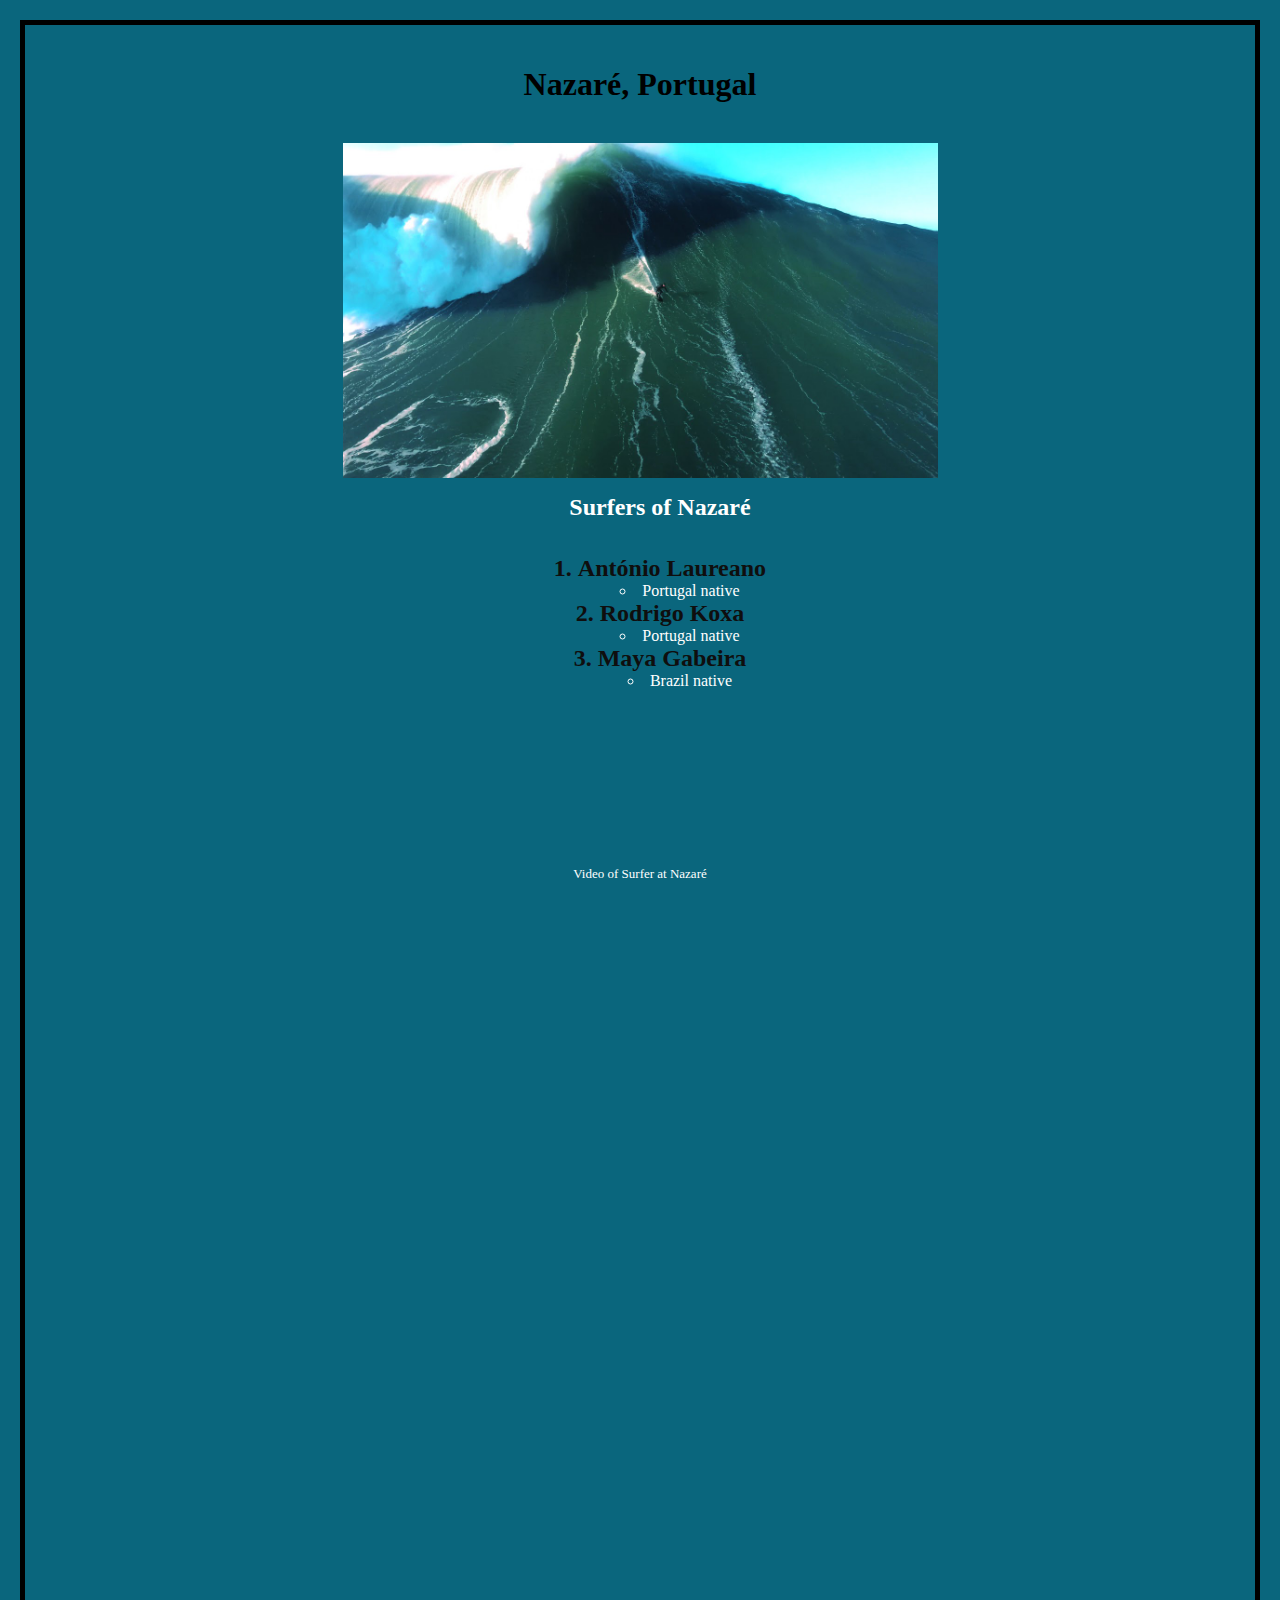
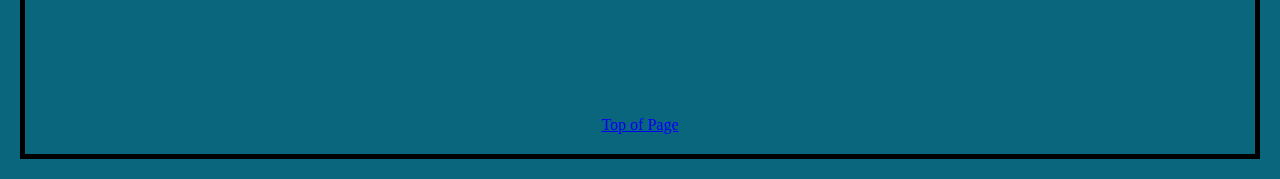
<file: scratchfinal.html>
<!DOCTYPE html>
<html lang="en">
<head>
    <meta charset="UTF-8">
    <meta http-equiv="X-UA-Compatible" content="IE=edge">
    <meta name="viewport" content="width=device-width, initial-scale=1.0">
    <title>Document</title>
    <title>Embed YouTube Video</title>
    <link rel="stylesheet" href="./css/scratch.css">
    
</head>
<body>
<div class="Title">
    <H1 id= "top" class="center">Nazaré, Portugal</H1>
</div>
    <Br>
    <img src="./assets/img/surfing.jpg">

<div class="centered-list"> 
    <ol>
        <h1 class="header">Surfers of Nazaré</h1>

        <br>
        <li class="Bold">António Laureano</li>
            <ul>
                <li class="country">Portugal native</li>
            </ul>
        <li class="Bold">Rodrigo Koxa</li>
            <ul>
                <li class="country">Portugal native</li>
            </ul>
        <li class="Bold">Maya Gabeira</li>
            <ul>
                <li class="country">Brazil native</li>
            </ul>
    </ol>
    
</div>   

    <br>
    <br>
    <h2 class="special">Video of Surfer at Nazaré</h2>
    <iframe width="560" height="315" src="https://www.youtube.com/embed/pZTx0XBx4hk" frameborder="0" allow="autoplay; encrypted-media" allowfullscreen></iframe>
    <br>
    <br>
    <br>
    <br>
    <div       class='tableauPlaceholder' id='viz1681420573891' style='position: center ;'><noscript><a href='#'><img alt='Dashboard 1 ' src='https:&#47;&#47;public.tableau.com&#47;static&#47;images&#47;Gl&#47;GlobalDemonstrationsandProtests&#47;Dashboard1&#47;1_rss.png' style='border: none' /></a></noscript><object class='tableauViz'  style='display:none;'><param name='host_url' value='https%3A%2F%2Fpublic.tableau.com%2F' /> <param name='embed_code_version' value='3' /> <param name='site_root' value='' /><param name='name' value='GlobalDemonstrationsandProtests&#47;Dashboard1' /><param name='tabs' value='no' /><param name='toolbar' value='yes' /><param name='static_image' value='https:&#47;&#47;public.tableau.com&#47;static&#47;images&#47;Gl&#47;GlobalDemonstrationsandProtests&#47;Dashboard1&#47;1.png' /> <param name='animate_transition' value='yes' /><param name='display_static_image' value='yes' /><param name='display_spinner' value='yes' /><param name='display_overlay' value='yes' /><param name='display_count' value='yes' /><param name='language' value='en-US' /></object></div>                <script type='text/javascript'>                    var divElement = document.getElementById('viz1681420573891');                    var vizElement = divElement.getElementsByTagName('object')[0];                    vizElement.style.width='750px';vizElement.style.height='750px';                        var scriptElement = document.createElement('script');                    scriptElement.src = 'https://public.tableau.com/javascripts/api/viz_v1.js';                    vizElement.parentNode.insertBefore(scriptElement, vizElement);                </script>
<br>
<br>
<br>
<br>
<br>
<br>
<br>
<br>
<br>
<br>
<br>
<br>
<br>
<br>
<br>
<br>
<br>
<br>
<br>
<br>
<br>
<br>
<br>
<br>
<br>

<a href="#top">Top of Page</a>
</body>
</html>
</file>
<file: css/scratch.css>
body{
    background-color:rgb(10, 102, 125);
    font-family:Georgia, 'Times New Roman', Times, serif;
    border: 5px solid black;
    margin: 20px;
    padding: 20px;
    text-align: center;
}

.underline{
    text-decoration: underline;
}
.center{
    text-align: center;
}
.Bold{
    font-size: x-large;
    font-weight: bold;
    text-align: center;
    color: rgb(15, 14, 14);
}

.country{
    font-size: medium;
    text-align: center;
    color: white;
}
ol{
    list-style-position: inside;
    }

ul{
   list-style-position: inside;
}
        
img{
    display: block;
    margin-left: auto;
    margin-right: auto;
    width: 50%;
}
.header{
    font-size: x-large;
    font-weight: bold;
    color: white;
}

.special{
    font-size: small;
    font-weight: 100;
    color: white;
    text-align: center;
}

.title{
    font-weight: bold;
    color:black;
    font-family: cursive;
}

.centered-list {
    display:inline-block;
    justify-content: center;
    align-items:flex-start;
    height: 40vh;
    border: black;
}

.graph{
    margin-left: auto;
    margin-right: auto;
    width: 50%;
}

.tableauPlaceholder{
    align-self: auto;
}
</file>
